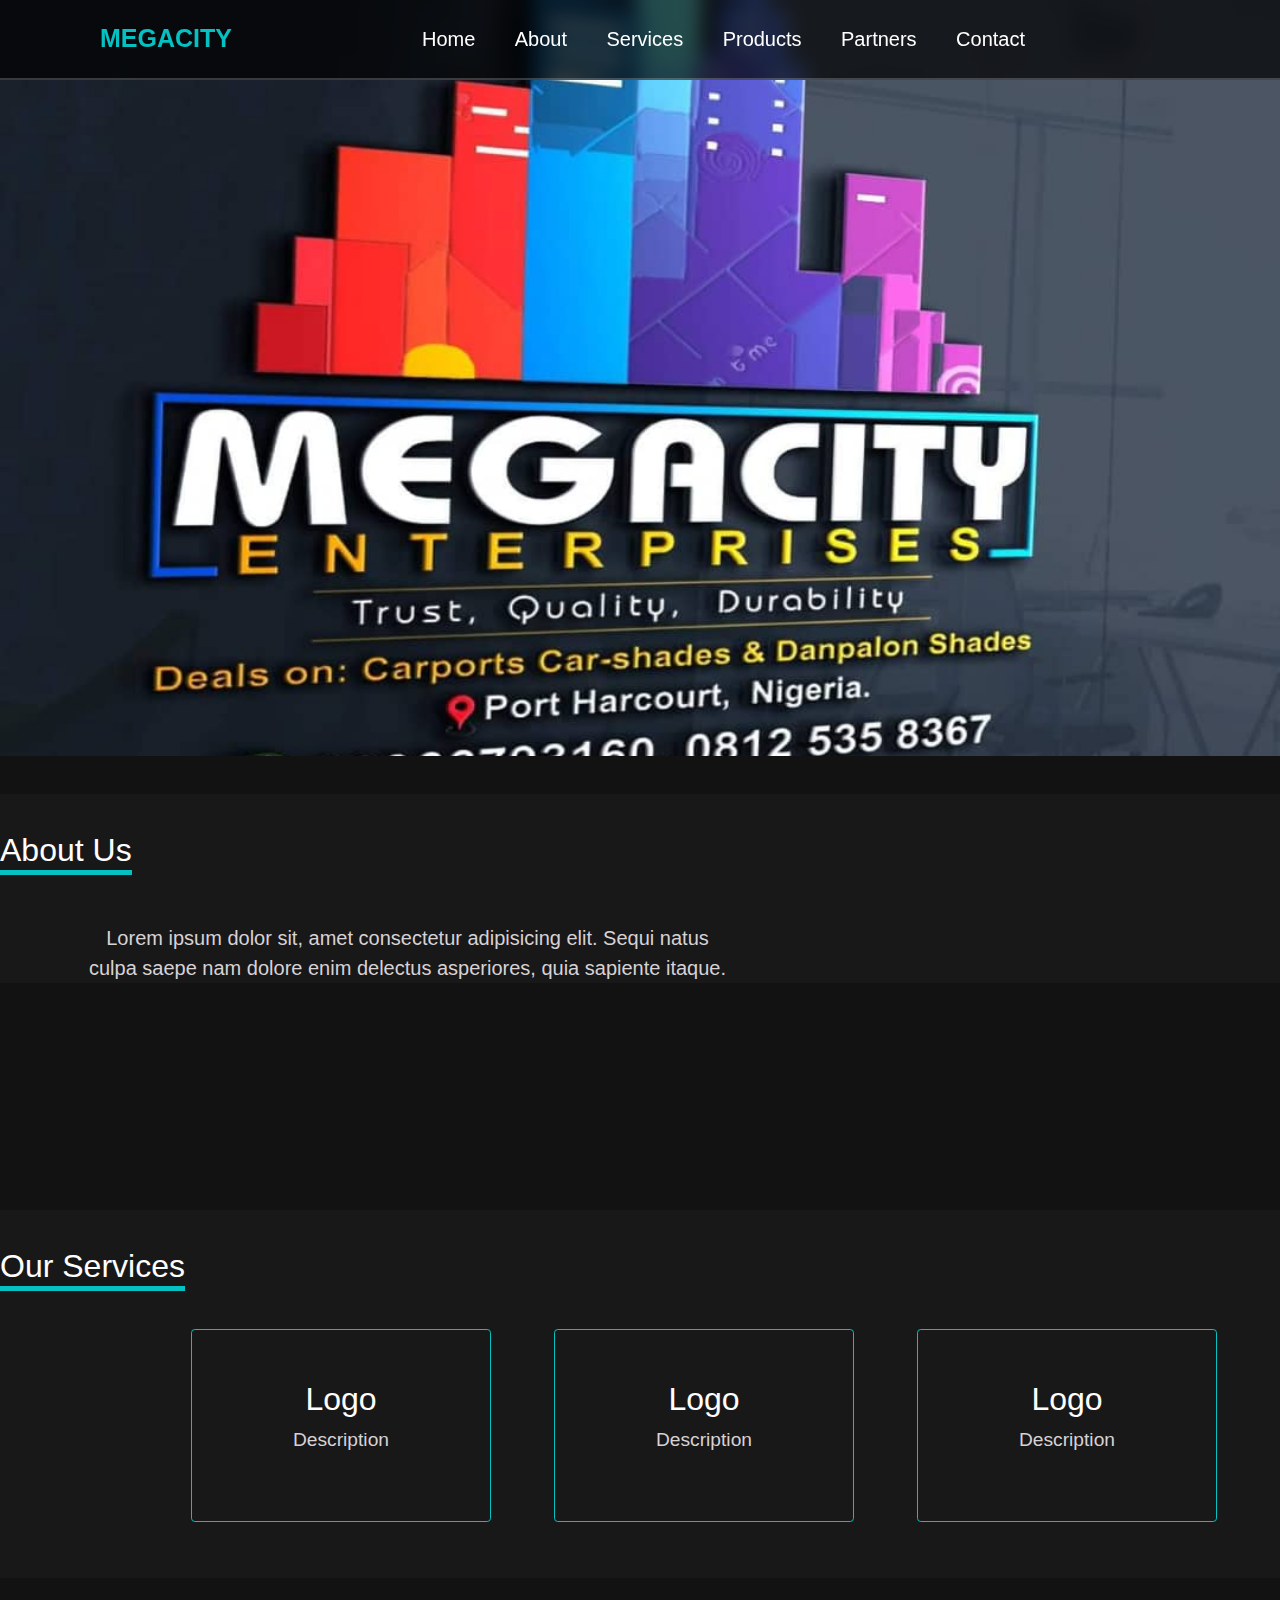
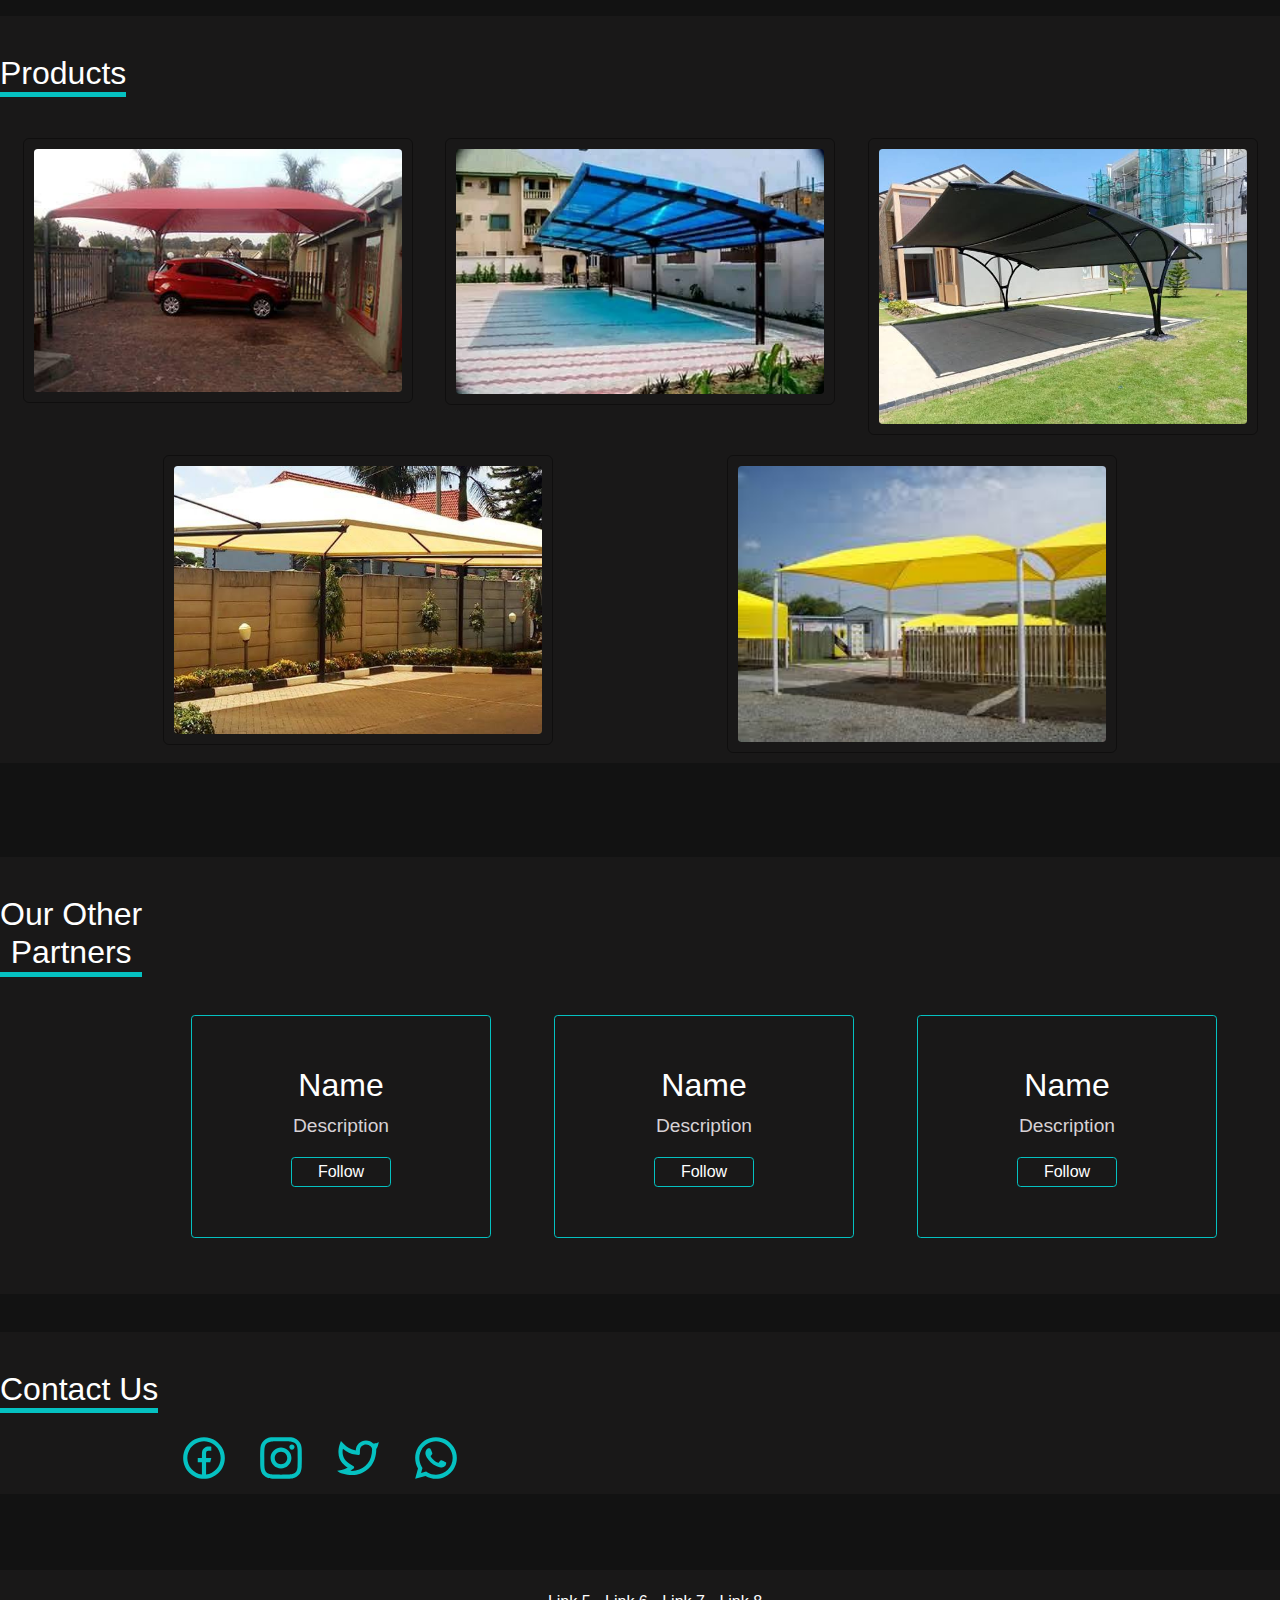
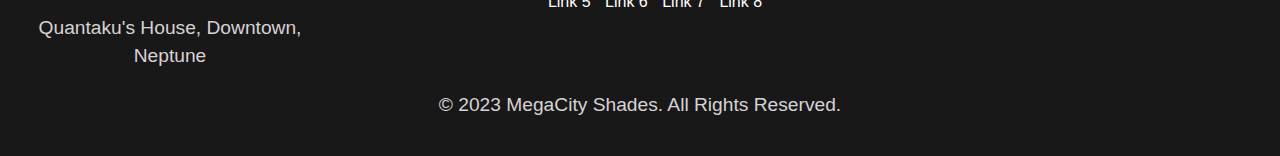
<file: index.html>
<!DOCTYPE html>
<html lang="en">
  <head>
    <meta charset="UTF-8" />
    <meta name="viewport" content="width=device-width, initial-scale=1.0" />
    <meta http-equiv="X-UA-Compatible" content="IE=edge">
    <link href="https://cdn.jsdelivr.net/npm/bootstrap@5.3.3/dist/css/bootstrap.min.css" rel="stylesheet" integrity="sha384-QWTKZyjpPEjISv5WaRU9OFeRpok6YctnYmDr5pNlyT2bRjXh0JMhjY6hW+ALEwIH" crossorigin="anonymous">
    <link href='https://unpkg.com/boxicons@2.1.4/css/boxicons.min.css' rel='stylesheet'>
    <link rel="stylesheet" href="style.css">
    <title>MegaCity Enterprises</title>
  </head>
  <body>
    <!--HEADER SECTION-->

    <header class="main-header">

      <div class="header">
        <a href="#" class="logo">MEGACITY</a>
        <i class='bx bx-menu' id="menu-icon"></i>
          <nav class="navbar-main" id="navbar-main">
              <a href="#">Home</a>
              <a href="#scrollspyHeading1">About</a>
              <a href="#scrollspyHeading2">Services</a>
              <a href="#scrollspyHeading3">Products</a>
              <a href="#scrollspyHeading4">Partners</a>
              <a href="#scrollspyHeading5">Contact</a>
          </nav>
          <div class="nav-bg"></div>
      </div>
      </header>

    <!--ABOUT SECTION-->

    <section class="about-section" id="scrollspyHeading1">
      <div class="sect-h1-div">
        <h1 class="sect-h1">About Us</h1>
      </div>
      <div class="container my-5">
          <div class="col-lg-7">
            <p class="lead">Lorem ipsum dolor sit, amet consectetur adipisicing elit. Sequi natus culpa saepe nam dolore enim delectus asperiores, quia sapiente itaque.</p>
          </div>
      </div>
    </section>

    <!--ABOUT SECTION END-->

    <!--SERVICES SECTION START-->

    <section class="services" id="scrollspyHeading2">
      <div class="sect-h1-div">
        <h1 class="sect-h1">Our Services</h1>
      </div>
      <div class="ads">
        <div class="ads-card">
          <h1>Logo</h1>
          <p>Description</p>
          <a href="#">
          </a>
        </div>

        <div class="ads-card">
          <h1>Logo</h1>
          <p>Description</p>
          <a href="#">
          </a>
        </div>

        <div class="ads-card">
          <h1>Logo</h1>
          <p>Description</p>
          <a href="#">
          </a>
        </div>
      </div>
    </section>
    
    <!--SERVICES SECTION END-->

    <!--PRODUCTS SECTION START-->
    <section class="products" id="scrollspyHeading3">
      <div class="sect-h1-div">
        <h1 class="sect-h1" style="margin-bottom: 0.8cm;">Products</h1>
      </div>

      <div class="products-container">

        <div class="card">
          <div class="image">
            <img
              src="Single Car shade.jpeg"
              alt=""
            />
          </div>
          <div class="content">
            <h3>Single Car Shade</h3>
            <p>
              Lorem ipsum, dolor sit amet consectetur adipisicing elit. Hic,
              inventore!
            </p>
          </div>
        </div>
        <div class="card">
          <div class="image">
            <img src="Triple car shade.jpeg" alt="" />
          </div>
          <div class="content">
            <h3>Triple Car Shade</h3>
            <p>
              Lorem ipsum dolor sit amet consectetur adipisicing elit. Modi,
              dolor.
            </p>
          </div>
        </div>
        <div class="card">
          <div class="image">
            <img src="Black Car Shade.jpg" alt="" />
          </div>
          <div class="content">
            <h3>Black Car Shade</h3>
            <p>
              Lorem ipsum dolor sit amet, consectetur adipisicing elit.
              Inventore, autem.
            </p>
          </div>
        </div>
        <div class="card">
          <div class="image">
            <img src="Yellow Car shade.jpg" alt="" />
          </div>
          <div class="content">
            <h3>Yellow Car Shade</h3>
            <p>
              Lorem ipsum dolor sit amet consectetur adipisicing elit. Ducimus,
              totam.
            </p>
          </div>
        </div>
        <div class="card">
          <div class="image">
            <img src="Golden Car shade.jpg" alt="" />
          </div>
          <div class="content">
            <h3>Yellow Car Shade</h3>
            <p>
              Lorem ipsum dolor sit amet consectetur adipisicing elit. Hic,
              recusandae.
            </p>
          </div>
        </div>
      </div>
    </section>
    <!--PRODUCT SECTION END-->

    <!--ADVERT SECTION START-->
    <section class="adverts" id="scrollspyHeading4">
      <div class="sect-h1-div">
        <h1 class="sect-h1" style="overflow-wrap: break-word;">Our Other <br>Partners</h1>
      </div>
      <div class="ads">
        <div class="ads-card">
          <h1>Name</h1>
          <p>Description</p>
          <a href="#">
            <button>Follow</button>
          </a>
        </div>

        <div class="ads-card">
          <h1>Name</h1>
          <p>Description</p>
          <a href="#">
            <button>Follow</button>
          </a>
        </div>

        <div class="ads-card">
          <h1>Name</h1>
          <p>Description</p>
          <a href="#">
            <button>Follow</button>
          </a>
        </div>
      </div>
    </section>
    <!--ADVERT SECTION END-->

    <!--CONTACT SECTION START-->
    <section class="contact" id="scrollspyHeading5">
      <div class="sect-h1-div">
        <h1 class="sect-h1">Contact Us</h1>
        <div class="link-wrapper">
          <a href="#" title="Facebook" class="link"
            ><svg
              viewBox="0 0 24 24"
              fill="currentColor"
              xmlns="http://www.w3.org/2000/svg"
            >
              <path
                d="M13.001 19.9381C16.9473 19.446 20.001 16.0796 20.001 12C20.001 7.58172 16.4193 4 12.001 4C7.5827 4 4.00098 7.58172 4.00098 12C4.00098 16.0796 7.05467 19.446 11.001 19.9381V14H9.00098V12H11.001V10.3458C11.001 9.00855 11.1402 8.52362 11.4017 8.03473C11.6631 7.54584 12.0468 7.16216 12.5357 6.9007C12.9184 6.69604 13.3931 6.57252 14.2227 6.51954C14.5519 6.49851 14.9781 6.52533 15.501 6.6V8.5H15.001C14.0837 8.5 13.7052 8.54332 13.4789 8.66433C13.3386 8.73939 13.2404 8.83758 13.1653 8.97793C13.0443 9.20418 13.001 9.42853 13.001 10.3458V12H15.501L15.001 14H13.001V19.9381ZM12.001 22C6.47813 22 2.00098 17.5228 2.00098 12C2.00098 6.47715 6.47813 2 12.001 2C17.5238 2 22.001 6.47715 22.001 12C22.001 17.5228 17.5238 22 12.001 22Z"
              /></svg
          ></a>
          <a href="#" title="Instagram" class="link"
            ><svg
              viewBox="0 0 24 24"
              fill="currentColor"
              xmlns="http://www.w3.org/2000/svg"
            >
              <path
                d="M12.001 9C10.3436 9 9.00098 10.3431 9.00098 12C9.00098 13.6573 10.3441 15 12.001 15C13.6583 15 15.001 13.6569 15.001 12C15.001 10.3427 13.6579 9 12.001 9ZM12.001 7C14.7614 7 17.001 9.2371 17.001 12C17.001 14.7605 14.7639 17 12.001 17C9.24051 17 7.00098 14.7629 7.00098 12C7.00098 9.23953 9.23808 7 12.001 7ZM18.501 6.74915C18.501 7.43926 17.9402 7.99917 17.251 7.99917C16.5609 7.99917 16.001 7.4384 16.001 6.74915C16.001 6.0599 16.5617 5.5 17.251 5.5C17.9393 5.49913 18.501 6.0599 18.501 6.74915ZM12.001 4C9.5265 4 9.12318 4.00655 7.97227 4.0578C7.18815 4.09461 6.66253 4.20007 6.17416 4.38967C5.74016 4.55799 5.42709 4.75898 5.09352 5.09255C4.75867 5.4274 4.55804 5.73963 4.3904 6.17383C4.20036 6.66332 4.09493 7.18811 4.05878 7.97115C4.00703 9.0752 4.00098 9.46105 4.00098 12C4.00098 14.4745 4.00753 14.8778 4.05877 16.0286C4.0956 16.8124 4.2012 17.3388 4.39034 17.826C4.5591 18.2606 4.7605 18.5744 5.09246 18.9064C5.42863 19.2421 5.74179 19.4434 6.17187 19.6094C6.66619 19.8005 7.19148 19.9061 7.97212 19.9422C9.07618 19.9939 9.46203 20 12.001 20C14.4755 20 14.8788 19.9934 16.0296 19.9422C16.8117 19.9055 17.3385 19.7996 17.827 19.6106C18.2604 19.4423 18.5752 19.2402 18.9074 18.9085C19.2436 18.5718 19.4445 18.2594 19.6107 17.8283C19.8013 17.3358 19.9071 16.8098 19.9432 16.0289C19.9949 14.9248 20.001 14.5389 20.001 12C20.001 9.52552 19.9944 9.12221 19.9432 7.97137C19.9064 7.18906 19.8005 6.66149 19.6113 6.17318C19.4434 5.74038 19.2417 5.42635 18.9084 5.09255C18.573 4.75715 18.2616 4.55693 17.8271 4.38942C17.338 4.19954 16.8124 4.09396 16.0298 4.05781C14.9258 4.00605 14.5399 4 12.001 4ZM12.001 2C14.7176 2 15.0568 2.01 16.1235 2.06C17.1876 2.10917 17.9135 2.2775 18.551 2.525C19.2101 2.77917 19.7668 3.1225 20.3226 3.67833C20.8776 4.23417 21.221 4.7925 21.476 5.45C21.7226 6.08667 21.891 6.81333 21.941 7.8775C21.9885 8.94417 22.001 9.28333 22.001 12C22.001 14.7167 21.991 15.0558 21.941 16.1225C21.8918 17.1867 21.7226 17.9125 21.476 18.55C21.2218 19.2092 20.8776 19.7658 20.3226 20.3217C19.7668 20.8767 19.2076 21.22 18.551 21.475C17.9135 21.7217 17.1876 21.89 16.1235 21.94C15.0568 21.9875 14.7176 22 12.001 22C9.28431 22 8.94514 21.99 7.87848 21.94C6.81431 21.8908 6.08931 21.7217 5.45098 21.475C4.79264 21.2208 4.23514 20.8767 3.67931 20.3217C3.12348 19.7658 2.78098 19.2067 2.52598 18.55C2.27848 17.9125 2.11098 17.1867 2.06098 16.1225C2.01348 15.0558 2.00098 14.7167 2.00098 12C2.00098 9.28333 2.01098 8.94417 2.06098 7.8775C2.11014 6.8125 2.27848 6.0875 2.52598 5.45C2.78014 4.79167 3.12348 4.23417 3.67931 3.67833C4.23514 3.1225 4.79348 2.78 5.45098 2.525C6.08848 2.2775 6.81348 2.11 7.87848 2.06C8.94514 2.0125 9.28431 2 12.001 2Z"
              /></svg
          ></a>
          <a href="#" title="Twitter / X" class="link"
            ><svg
              viewBox="0 0 24 24"
              fill="currentColor"
              xmlns="http://www.w3.org/2000/svg"
            >
              <path
                d="M15.3499 5.55005C13.7681 5.55005 12.4786 6.81809 12.4504 8.39658L12.4223 9.97162C12.4164 10.3029 12.143 10.5667 11.8117 10.5608C11.7881 10.5604 11.7646 10.5586 11.7413 10.5554L10.1805 10.3426C8.12699 10.0625 6.15883 9.11736 4.27072 7.54411C3.67275 10.8538 4.84 13.1472 7.65342 14.916L9.40041 16.0142C9.68095 16.1906 9.7654 16.561 9.58903 16.8415C9.54861 16.9058 9.49636 16.9619 9.43504 17.0067L7.84338 18.1696C8.78973 18.229 9.68938 18.1875 10.435 18.0387C15.1526 17.0973 18.2897 13.547 18.2897 7.69109C18.2897 7.213 17.2774 5.55005 15.3499 5.55005ZM10.4507 8.3609C10.4983 5.69584 12.6735 3.55005 15.3499 3.55005C16.7132 3.55005 17.9465 4.10683 18.8348 5.0054C19.5462 5.00005 20.1514 5.17991 21.5035 4.35967C21.1693 6.00005 21.0034 6.71201 20.2897 7.69109C20.2897 15.3326 15.5926 19.0489 10.8264 20C7.5587 20.6522 2.80646 19.5815 1.44531 18.1587C2.13874 18.1054 4.95928 17.802 6.58895 16.6092C5.20994 15.6987 -0.278631 12.4681 3.32772 3.78642C5.02119 5.76307 6.73797 7.10855 8.47807 7.82286C9.63548 8.29798 9.91978 8.2885 10.4507 8.3609Z"
              /></svg
          ></a>
          <a href="#" title="Whatsapp" class="link"
            ><svg
              viewBox="0 0 24 24"
              fill="currentColor"
              xmlns="http://www.w3.org/2000/svg"
            >
              <path
                d="M7.25361 18.4944L7.97834 18.917C9.18909 19.623 10.5651 20 12.001 20C16.4193 20 20.001 16.4183 20.001 12C20.001 7.58172 16.4193 4 12.001 4C7.5827 4 4.00098 7.58172 4.00098 12C4.00098 13.4363 4.37821 14.8128 5.08466 16.0238L5.50704 16.7478L4.85355 19.1494L7.25361 18.4944ZM2.00516 22L3.35712 17.0315C2.49494 15.5536 2.00098 13.8345 2.00098 12C2.00098 6.47715 6.47813 2 12.001 2C17.5238 2 22.001 6.47715 22.001 12C22.001 17.5228 17.5238 22 12.001 22C10.1671 22 8.44851 21.5064 6.97086 20.6447L2.00516 22ZM8.39232 7.30833C8.5262 7.29892 8.66053 7.29748 8.79459 7.30402C8.84875 7.30758 8.90265 7.31384 8.95659 7.32007C9.11585 7.33846 9.29098 7.43545 9.34986 7.56894C9.64818 8.24536 9.93764 8.92565 10.2182 9.60963C10.2801 9.76062 10.2428 9.95633 10.125 10.1457C10.0652 10.2428 9.97128 10.379 9.86248 10.5183C9.74939 10.663 9.50599 10.9291 9.50599 10.9291C9.50599 10.9291 9.40738 11.0473 9.44455 11.1944C9.45903 11.25 9.50521 11.331 9.54708 11.3991C9.57027 11.4368 9.5918 11.4705 9.60577 11.4938C9.86169 11.9211 10.2057 12.3543 10.6259 12.7616C10.7463 12.8783 10.8631 12.9974 10.9887 13.108C11.457 13.5209 11.9868 13.8583 12.559 14.1082L12.5641 14.1105C12.6486 14.1469 12.692 14.1668 12.8157 14.2193C12.8781 14.2457 12.9419 14.2685 13.0074 14.2858C13.0311 14.292 13.0554 14.2955 13.0798 14.2972C13.2415 14.3069 13.335 14.2032 13.3749 14.1555C14.0984 13.279 14.1646 13.2218 14.1696 13.2222V13.2238C14.2647 13.1236 14.4142 13.0888 14.5476 13.097C14.6085 13.1007 14.6691 13.1124 14.7245 13.1377C15.2563 13.3803 16.1258 13.7587 16.1258 13.7587L16.7073 14.0201C16.8047 14.0671 16.8936 14.1778 16.8979 14.2854C16.9005 14.3523 16.9077 14.4603 16.8838 14.6579C16.8525 14.9166 16.7738 15.2281 16.6956 15.3913C16.6406 15.5058 16.5694 15.6074 16.4866 15.6934C16.3743 15.81 16.2909 15.8808 16.1559 15.9814C16.0737 16.0426 16.0311 16.0714 16.0311 16.0714C15.8922 16.159 15.8139 16.2028 15.6484 16.2909C15.391 16.428 15.1066 16.5068 14.8153 16.5218C14.6296 16.5313 14.4444 16.5447 14.2589 16.5347C14.2507 16.5342 13.6907 16.4482 13.6907 16.4482C12.2688 16.0742 10.9538 15.3736 9.85034 14.402C9.62473 14.2034 9.4155 13.9885 9.20194 13.7759C8.31288 12.8908 7.63982 11.9364 7.23169 11.0336C7.03043 10.5884 6.90299 10.1116 6.90098 9.62098C6.89729 9.01405 7.09599 8.4232 7.46569 7.94186C7.53857 7.84697 7.60774 7.74855 7.72709 7.63586C7.85348 7.51651 7.93392 7.45244 8.02057 7.40811C8.13607 7.34902 8.26293 7.31742 8.39232 7.30833Z"
              /></svg
          ></a>
        </div>
      </div>
    </section>
    <!--CONTACT SECTION END-->

    <!--FOOTER SECTION START-->
    <footer>
      <div class="footer-content">

        <div class="info">
          <a href="#">Link 5</a>
          <a href="#">Link 6</a>
          <a href="#">Link 7</a>
          <a href="#">Link 8</a>
        </div>
      </div>
      <div class="address">
        <p>Quantaku's House, Downtown, Neptune</p>
      </div>
      <div class="copyright">
        <p>&copy; 2023 MegaCity Shades. All Rights Reserved.</p>
      </div>
    </footer>

    <script src="script2.js"></script>
    
    <!--FOOTER SECTION END-->
  </body>
</html>
</file>
<file: style.css>
:root {
  --white: #fff;
  --main-color:rgb(5, 193, 193);
  --dark-color: #121212;
  --light-color: rgb(235, 235, 235);
  --nav-bg: #191818;
  --percent-50: 120%;
  --percent-100: 300%;
}
body {
  font-family: sans-serif !important;
  min-height: 100vh;
  background-color: var(--dark-color);
}
h1 {
  text-align: center;
  color: white;
  font-size: 2rem;
}
p {
  text-align: center !important;
  color: rgb(215, 210, 213);
  font-size: var(--percent-50);
}
section {
  margin-top: 1cm;
  background-color: var(--nav-bg);
}
.sect-h1 {
  text-align: center;
  border-bottom: 5px solid var(--main-color);
  width: max-content;
}
.sect-h1-div {
  padding-top: 1cm;
  text-align: center;
  width:50%;
}
/*NAVBAR SECTION*/
.header{
  position: fixed;
  top: 0;
  left: 0;
  width: 100%;
  padding: 20px 100px;
  background: rgba(0, 0, 0, 0.7);
  display: flex;
  justify-content: space-between;
  align-items: center;
  backdrop-filter: blur(10px);
  border-bottom: 2px solid rgba(255, 255, 255, 0.2);
  z-index: 1;
}
.header::before {
  content: "";
  position: absolute;
  top: 0;
  left: -100%;
  width: 100%;
  height: 100%;
  background: linear-gradient(
    90deg,
    transparent,
    rgba(255, 255, 255, 0.4),
    transparent
  );
  transition: 0.5s;
}

.header:hover::before {
  left: 100%;
}
.logo {
  color: var(--main-color);
  font-size: 25px;
  text-decoration: none;
  font-weight: 600;
  cursor: default;
}
.navbar-main a {
  color: #fff;
  font-size: 20px;
  text-decoration: none;
  margin-left: 35px;
  transition: 0.3s;
}

.navbar-main a:hover {
  color: var(--main-color);
}

#menu-icon {
  font-size: 36px;
  color: #fff;
  display: none;
  cursor: pointer;
}
/*HEADER SECTION*/

.main-header {
  height: 20cm;
  background-image: url(Logo\ Colors.jpeg);
  background-position: center;
  background-repeat: no-repeat;
  background-size: cover;
}
.h1-div {
  padding-top: 5cm;
}
.main-header .h1 {
  font-size: 1cm;
  color: white;
}


/*ABOUT SECTION*/

.about-section {
  margin-top: 1cm;
  height: max-content;
}

/*PRODUCTS AND SERVICES*/
.services {
  margin-top: 1cm;
  height:max-content;
}
.s-h1-div {
  padding-top: 1cm;
}

.service-card{
  border: 1px solid var(--main-color);
  height: 5cm;
  border-radius: 0.1cm;
}

/*PRODUCTS SECTION*/

.products {
  background-color: var(--nav-bg);
  margin-bottom: 2.5cm;
}


.products-container {
  display: flex;
  flex-wrap: wrap;
  justify-content: space-evenly;
}
.card {
  width: 400px;
  background-color: transparent;
  height: max-content;
  margin: 10px;
  padding: 10px;
  text-align: center;
  border: 1px solid rgba(0, 0, 0, 0.4);
  position: relative;
}
.image {
  position: relative;
}
.card img {
  width: 100%;
  margin: auto;
  display: block;
  height: 100%;
  border-radius: 0.1cm;
}
.content {
  width: 100%;
  height: 100%;
  top: 0;
  left: 0;
  position: absolute;
  background: rgba(0, 0, 0, 0.5);
  display: flex;
  justify-content: center;
  align-items: center;
  flex-direction: column;
  opacity: 0;
  transition: 0.3s;
}
.content:hover {
  opacity: 1;
}
.content h3 {
  font-size: 45px;
  color: var(--main-color);
}

.content p {
  font-size: 20px;
  color: aliceblue;
  display: none;
}
.content > * {
  transform: translateY(25px);
  transition: transform 0.6s;
}

.content:hover > * {
  transform: translateY(0px);
}

/*ADVERTISMENTS*/

.adverts {
  background-color: var(--nav-bg);
  height: max-content;
}
.ads {
  display: flex;
  flex-wrap: wrap;
  justify-content: space-evenly;
  margin-top: 1cm;
}
.ads-card {
  width: 300px;
  text-align: center;
  padding: 50px;
  border: 1px solid var(--main-color);
  border-radius: 0.1cm;
  margin-bottom: 1.5cm;
}
.ads-card h1 {
}
.ads-card p {
}
.ads-card button {
  background: transparent;
  width: 100px;
  height: 30px;
  border-radius: 0.1cm;
  color: white;
  border: 1px solid var(--main-color);
  transition: 0.2s;
}
.ads-card button:hover {
  background: var(--main-color);
  color: white;
}

.link-wrapper {
  text-align: center;
}
.link-wrapper svg {
  color: var(--main-color);
  width: 50px;
  height: 50px;
  margin: 0.3cm;
  transition: 0.2s;
}
.link-wrapper svg:hover {
  scale: 0.9;
}
/*FOOTER SECTION*/
footer {
  background-color: var(--nav-bg);
  color: #fff;
  padding: 20px;
  text-align: center;
  margin-top: 2cm;
}

.footer-content {
  display: flex;
  justify-content: space-evenly;
  align-items: center;
  flex-wrap: wrap;
}

.info {
  display: block;
  flex-wrap: wrap;
  margin-left: 40px;
}

.info a {
  color: #fff;
  margin-right: 10px;
  text-decoration: none;
}

.address {
  width: 300px;
}

.address h4 {
  margin-bottom: 5px;
}

.copyright {
  margin-top: 20px;
}
/*FOOTER END*/
@media (max-width: 425px) {
  .sect-h1 {
    font-size: 1.9rem;
    margin-bottom: 1cm;
    margin-left: 30vw;
  }
  .services {
    height: 21cm;
    margin-top: 6cm;
  }
  .card {
    display: block;
    width: 95%;
  }
  .ads {
    display: block;
  }
  .ads-card {
    margin: auto;
    width: 90%;
    margin-bottom: 0.5cm;
  }
  .products-container {
    display: block;
  }
  .link-wrapper{
    padding-left: 0.5cm;
    display: flex;
  }
}

@media (max-width: 768px) {
  .sect-h1-div{
    margin: auto;
  }
  .sect-h1{
    margin: auto;
  }
  #menu-icon {
    display: block;
  }

  .navbar-main {
    position: absolute;
    top: 100%;
    left: 0;
    width: 100%;
    padding: 0.5rem 4%;
    display: none;
  }

  .navbar-main .active {
    display: block;
  }

  .navbar-main a {
    display: block;
    margin: 1.5rem 0;
  }

  .nav-bg {
    position: absolute;
    top: 79px;
    left: 0;
    width: 100%;
    height: 350px;
    background: rgba(0, 0, 0, 0.4);
    border-bottom: 2px solid rgba(0, 0, 0, 0.2);
    backdrop-filter: blur(10px);
    z-index: -1;
    display: none;
  }

  .nav-bg.active {
    display: block;
  }
  .card {
    display: flex !important;
    flex-wrap: wrap;
    width: 90%;
  }
 .active{
  display: block;
 }
}

@media (min-width: 748px) {
  .card {
    width: 70%;
  }
  .services {
    margin-top: 6cm;
  }
}

@media (max-width: 992px) {
  .header {
    padding: 1.25rem 4%;
  }
}


@media (min-width: 1024px) {
  .motto-wrapper{
    display: none !important;
  }
  .ads {
    padding-left: 10%;
  }
  .products-container {
    display: flex !important;
    flex-wrap: wrap !important;
  }
  .card {
    width: 390px;
  }
}

@media (min-width: 768px) {
  .services {
    margin-top: 6cm;
  }
}
</file>
